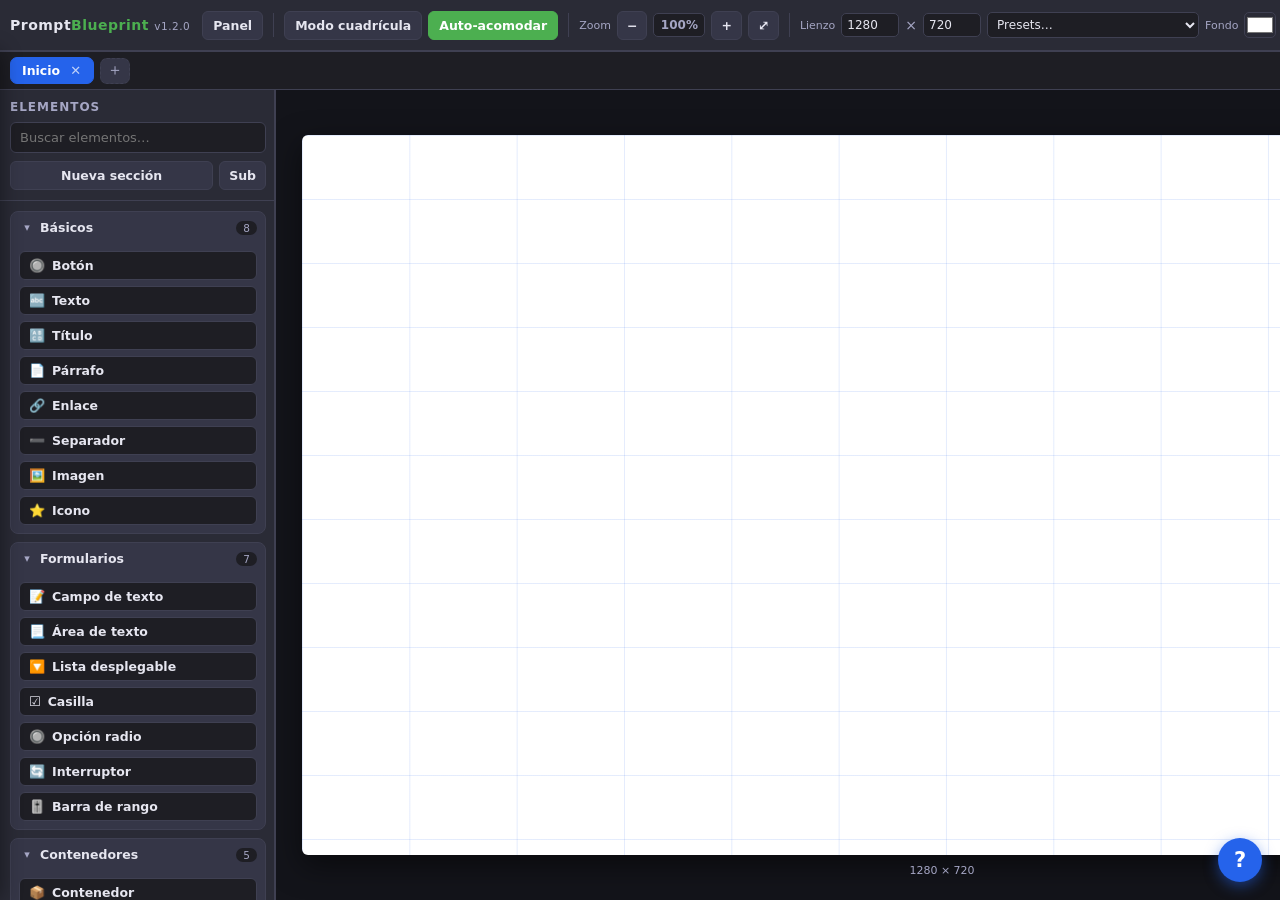
<file: index.html>
<!DOCTYPE html>
<html lang="es">
<head>
    <meta charset="UTF-8">
    <meta name="viewport" content="width=device-width, initial-scale=1.0">
    <title>PromptBlueprint v1.2.0</title>
    <link rel="stylesheet" href="css/app.css">
</head>
<body>

    <!-- ===== BARRA SUPERIOR ===== -->
    <div id="barra">
        <div class="titulo">Prompt<span>Blueprint</span> <span class="ver">v1.2.0</span></div>

        <button class="btn" id="btn-panel" onclick="togglePanel()" data-i18n="panel"></button>

        <div class="sep"></div>
        <button class="btn" id="btn-modo" onclick="toggleModo()"></button>
        <button class="btn verde" onclick="autoAcomodar()" data-i18n="autoAcomodar"></button>

        <div class="sep"></div>
        <label data-i18n="zoomTxt"></label>
        <button class="btn ico" onclick="zoomPorcentaje(-0.1)" title="-">−</button>
        <span id="zoom-porc">100%</span>
        <button class="btn ico" onclick="zoomPorcentaje(0.1)" title="+">+</button>
        <button class="btn ico" onclick="zoomAjustar()" title="Fit">⤢</button>

        <div class="sep"></div>
        <label data-i18n="lienzoTxt"></label>
        <input type="number" id="ent-ancho" value="1280" min="200" max="4000" onchange="aplicarTamanoLienzo()" title="Width">
        <span style="color:var(--texto-suave);">×</span>
        <input type="number" id="ent-alto" value="720" min="150" max="3000" onchange="aplicarTamanoLienzo()" title="Height">
        <select id="sel-preset" onchange="aplicarPreset()">
            <option value="" data-i18n="presets"></option>
            <option value="1280,720" data-i18n="presetEscritorio"></option>
            <option value="1440,900" data-i18n="presetEscritorioGrande"></option>
            <option value="768,1024" data-i18n="presetTablet"></option>
            <option value="390,844" data-i18n="presetMovil"></option>
            <option value="375,667" data-i18n="presetMovilPequeno"></option>
        </select>
        <label data-i18n="fondo"></label>
        <input type="color" id="ent-fondo" value="#ffffff" onchange="cambiarFondo()">

        <div class="sep"></div>
        <button class="btn verde" onclick="exportar()" data-i18n="exportarJSON"></button>
        <button class="btn" onclick="guardarProyecto()" data-i18n="guardarProyecto"></button>
        <button class="btn" onclick="document.getElementById('ent-cargar').click()" data-i18n="cargarProyecto"></button>
        <button class="btn" onclick="limpiarLienzo()" data-i18n="limpiarLienzo"></button>
        <button class="btn" onclick="abrirAjustes()" data-i18n="ajustes"></button>
    </div>

    <!-- ===== BARRA DE PESTAÑAS (secciones) ===== -->
    <div id="barra-pestanas">
        <button id="btn-nueva-pestania" onclick="nuevaPestania()" title="+">＋</button>
    </div>

    <!-- ===== CUERPO ===== -->
    <div id="cuerpo">

        <!-- Panel izquierdo: paleta -->
        <div id="panel">
            <div class="panel-interior">
                <div id="panel-cabecera">
                    <h3 data-i18n="elementos"></h3>
                    <input type="text" id="buscar" placeholder="" oninput="renderPaleta()">
                    <div class="fila">
                        <button class="btn" style="flex:1;" onclick="nuevaSeccion(false)" data-i18n="nuevaSeccion"></button>
                        <button class="btn ico" onclick="nuevaSeccion(true)" data-i18n="subSeccion"></button>
                    </div>
                </div>
                <div id="arbol"></div>
            </div>
        </div>

        <!-- Zona de lienzo -->
        <div id="contenedor-lienzo">
            <div id="zoom-wrap">
                <div id="lienzo">
                    <div id="mango-lienzo" title="Resize"></div>
                    <div class="mango-label" id="label-mango"></div>
                </div>
            </div>
        </div>
    </div>

    <!-- Panel de edición (izquierda de la pantalla) -->
    <div id="panel-editor">
        <div id="editor-cabecera">
            <div class="ventana-controles">
                <button class="vc minimizar" onclick="minimizarEditor()" title="Minimizar">—</button>
                <button class="vc cerrar" onclick="cerrarEditor()" title="Cerrar">✕</button>
            </div>
            <h4 data-i18n="propiedades"></h4>
            <span class="etiqueta-tipo" id="etiqueta-tipo"></span>
        </div>
        <div id="editor-cuerpo"></div>
        <div id="editor-acciones">
            <button class="btn" onclick="accionEditor('subir')"></button>
            <button class="btn" onclick="accionEditor('bajar')"></button>
            <button class="btn" onclick="accionEditor('desanidar')"></button>
            <button class="btn" onclick="accionEditor('duplicar')"></button>
            <button class="btn" style="background:var(--peligro);border-color:var(--peligro);" onclick="accionEditor('eliminar')"></button>
        </div>
    </div>

    <!-- Botón y panel FAQ -->
    <button id="boton-faq" onclick="toggleFaq()">?</button>
    <div id="panel-faq">
        <div id="faq-cabecera">
            <div class="ventana-controles">
                <button class="vc minimizar" onclick="minimizarFaq()" title="Minimizar">—</button>
                <button class="vc cerrar" onclick="toggleFaq()" title="Cerrar">✕</button>
            </div>
            <h4 data-i18n="faqTitulo"></h4>
        </div>
        <div id="faq-cuerpo"></div>
    </div>

    <!-- Modal exportar -->
    <div class="modal-fondo" id="modal-exportar">
        <div class="modal-caja">
            <div id="modal-cabecera">
                <h3 data-i18n="exportarTitulo"></h3>
                <div class="ventana-controles">
                    <button class="vc cerrar" onclick="cerrarModal()" title="Cerrar">✕</button>
                </div>
            </div>
            <div id="modal-cuerpo">
                <textarea id="json-salida" readonly spellcheck="false"></textarea>
            </div>
            <div id="modal-acciones">
                <button class="btn" onclick="copiarJson()" data-i18n="copiar"></button>
                <button class="btn verde" onclick="descargarJson()" data-i18n="descargar"></button>
            </div>
        </div>
    </div>

    <!-- Modal ajustes -->
    <div class="modal-fondo" id="modal-ajustes">
        <div class="modal-caja">
            <div id="modal-cabecera">
                <h3 data-i18n="ajustesTitulo"></h3>
                <div class="ventana-controles">
                    <button class="vc minimizar" onclick="minimizarAjustes()" title="Minimizar">—</button>
                    <button class="vc cerrar" onclick="cerrarAjustes()" title="Cerrar">✕</button>
                </div>
            </div>
            <div id="ajustes-nav"></div>
            <div id="ajustes-panel"></div>
        </div>
    </div>

    <!-- Diálogo de confirmación/entrada propio -->
    <div class="modal-fondo" id="modal-dialogo">
        <div class="modal-caja dialogo-caja">
            <div id="modal-cabecera">
                <h3 id="dialogo-titulo" data-i18n="ajustesTitulo"></h3>
                <div class="ventana-controles">
                    <button class="vc cerrar" onclick="cerrarDialogo()" title="Cerrar">✕</button>
                </div>
            </div>
            <div id="dialogo-cuerpo">
                <div id="dialogo-mensaje"></div>
                <input type="text" id="dialogo-input" style="display:none">
            </div>
            <div id="modal-acciones">
                <button class="btn" id="dialogo-cancelar" onclick="cancelarDialogo()" data-i18n="dCancelar"></button>
                <button class="btn verde" id="dialogo-aceptar" onclick="aceptarDialogo()" data-i18n="dAceptar"></button>
            </div>
        </div>
    </div>

    <!-- Popover para añadir elementos a una sección -->
    <div id="popover"></div>

    <!-- Toast -->
    <div id="toast"></div>

    <!-- Cargar proyecto -->
    <input type="file" id="ent-cargar" accept=".json,application/json" style="display:none" onchange="cargarProyecto(event)">

    <script src="js/i18n.js"></script>
    <script src="js/tipos.js"></script>
    <script src="js/app.js"></script>
</body>
</html>
</file>
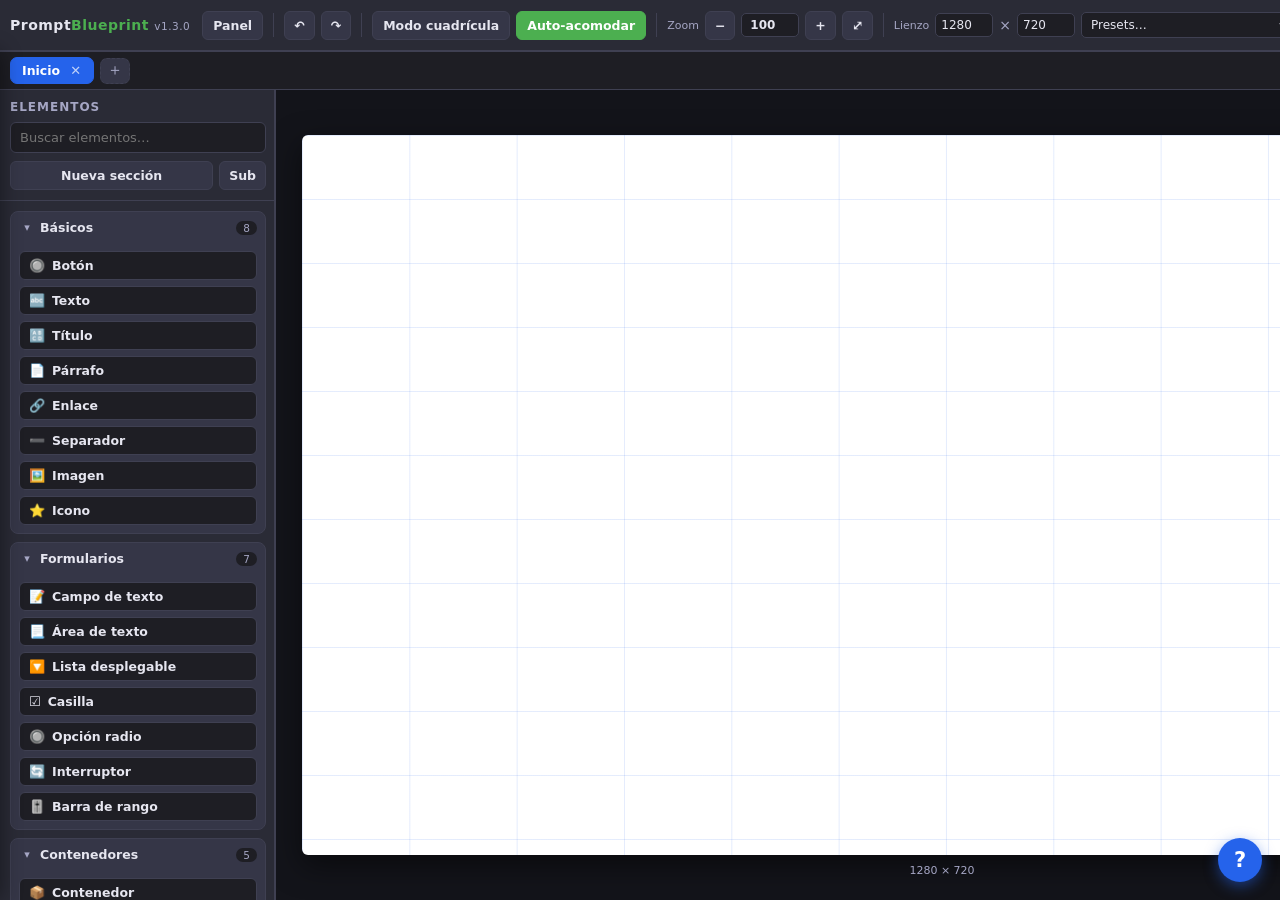
<file: PromptBlueprint.html>
<!DOCTYPE html>
<html lang="es">
<head>
    <meta charset="UTF-8">
    <meta name="viewport" content="width=device-width, initial-scale=1.0">
    <title>PromptBlueprint v1.3.0</title>
    <link rel="icon" href="logo.ico">
    <link rel="stylesheet" href="css/app.css">
</head>
<body>

    <!-- ===== BARRA SUPERIOR ===== -->
    <div id="barra">
        <div class="titulo">Prompt<span>Blueprint</span> <span class="ver">v1.3.0</span></div>

        <button class="btn" id="btn-panel" onclick="togglePanel()" data-i18n="panel"></button>

        <div class="sep"></div>
        <button class="btn ico" onclick="deshacer()" title="Deshacer">↶</button>
        <button class="btn ico" onclick="rehacer()" title="Rehacer">↷</button>

        <div class="sep"></div>
        <button class="btn" id="btn-modo" onclick="toggleModo()"></button>
        <button class="btn verde" onclick="autoAcomodar()" data-i18n="autoAcomodar"></button>

        <div class="sep"></div>
        <label data-i18n="zoomTxt"></label>
        <button class="btn ico" onclick="zoomPorcentaje(-0.1)" title="-">−</button>
        <input type="number" id="zoom-porc" value="100" min="25" max="300" step="5" onchange="zoomManual()" title="%">
        <button class="btn ico" onclick="zoomPorcentaje(0.1)" title="+">+</button>
        <button class="btn ico" onclick="zoomAjustar()" title="Fit">⤢</button>

        <div class="sep"></div>
        <label data-i18n="lienzoTxt"></label>
        <input type="number" id="ent-ancho" value="1280" min="200" max="4000" onchange="aplicarTamanoLienzo()" title="Width">
        <span style="color:var(--texto-suave);">×</span>
        <input type="number" id="ent-alto" value="720" min="150" max="3000" onchange="aplicarTamanoLienzo()" title="Height">
        <select id="sel-preset" onchange="aplicarPreset()">
            <option value="" data-i18n="presets"></option>
            <option value="1280,720" data-i18n="presetEscritorio"></option>
            <option value="1440,900" data-i18n="presetEscritorioGrande"></option>
            <option value="768,1024" data-i18n="presetTablet"></option>
            <option value="390,844" data-i18n="presetMovil"></option>
            <option value="375,667" data-i18n="presetMovilPequeno"></option>
        </select>
        <label data-i18n="fondo"></label>
        <input type="color" id="ent-fondo" value="#ffffff" onchange="cambiarFondo()">

        <div class="sep"></div>
        <button class="btn verde" onclick="exportar()" data-i18n="exportarJSON"></button>
        <button class="btn" onclick="guardarProyecto()" data-i18n="guardarProyecto"></button>
        <button class="btn" onclick="document.getElementById('ent-cargar').click()" data-i18n="cargarProyecto"></button>
        <button class="btn" onclick="limpiarLienzo()" data-i18n="limpiarLienzo"></button>
        <button class="btn" onclick="abrirAjustes()" data-i18n="ajustes"></button>
    </div>

    <!-- ===== BARRA DE PESTAÑAS (secciones) ===== -->
    <div id="barra-pestanas">
        <button id="btn-nueva-pestania" onclick="nuevaPestania()" title="+">＋</button>
    </div>

    <!-- ===== CUERPO ===== -->
    <div id="cuerpo">

        <!-- Panel izquierdo: paleta -->
        <div id="panel">
            <div class="panel-interior">
                <div id="panel-cabecera">
                    <h3 data-i18n="elementos"></h3>
                    <input type="text" id="buscar" placeholder="" oninput="renderPaleta()">
                    <div class="fila">
                        <button class="btn" style="flex:1;" onclick="nuevaSeccion(false)" data-i18n="nuevaSeccion"></button>
                        <button class="btn ico" onclick="nuevaSeccion(true)" data-i18n="subSeccion"></button>
                    </div>
                </div>
                <div id="arbol"></div>
            </div>
        </div>

        <!-- Zona de lienzo -->
        <div id="contenedor-lienzo">
            <div id="zoom-wrap">
                <div id="lienzo">
                    <div id="mango-lienzo" title="Resize"></div>
                    <div class="mango-label" id="label-mango"></div>
                </div>
            </div>
        </div>
    </div>

    <!-- Panel de edición (izquierda de la pantalla) -->
    <div id="panel-editor">
        <div id="editor-cabecera">
            <div class="ventana-controles">
                <button class="vc cerrar" onclick="cerrarEditor()" title="Cerrar">✕</button>
            </div>
            <h4 data-i18n="propiedades"></h4>
            <span class="etiqueta-tipo" id="etiqueta-tipo"></span>
        </div>
        <div id="editor-cuerpo"></div>
        <div id="editor-acciones">
            <button class="btn" onclick="accionEditor('subir')"></button>
            <button class="btn" onclick="accionEditor('bajar')"></button>
            <button class="btn" onclick="accionEditor('desanidar')"></button>
            <button class="btn" onclick="accionEditor('duplicar')"></button>
            <button class="btn" style="background:var(--peligro);border-color:var(--peligro);" onclick="accionEditor('eliminar')"></button>
        </div>
    </div>

    <!-- Botón y panel FAQ -->
    <button id="boton-faq" onclick="toggleFaq()">?</button>
    <div id="panel-faq">
        <div id="faq-cabecera">
            <div class="ventana-controles">
                <button class="vc cerrar" onclick="toggleFaq()" title="Cerrar">✕</button>
            </div>
            <h4 data-i18n="faqTitulo"></h4>
        </div>
        <div id="faq-cuerpo"></div>
    </div>

    <!-- Modal exportar -->
    <div class="modal-fondo" id="modal-exportar">
        <div class="modal-caja">
            <div id="modal-cabecera">
                <h3 data-i18n="exportarTitulo"></h3>
                <div class="ventana-controles">
                    <button class="vc cerrar" onclick="cerrarModal()" title="Cerrar">✕</button>
                </div>
            </div>
            <div id="modal-cuerpo">
                <textarea id="json-salida" readonly spellcheck="false"></textarea>
            </div>
            <div id="modal-acciones">
                <button class="btn" onclick="copiarJson()" data-i18n="copiar"></button>
                <button class="btn verde" onclick="descargarJson()" data-i18n="descargar"></button>
            </div>
        </div>
    </div>

    <!-- Modal ajustes -->
    <div class="modal-fondo" id="modal-ajustes">
        <div class="modal-caja">
            <div id="modal-cabecera">
                <h3 data-i18n="ajustesTitulo"></h3>
                <div class="ventana-controles">
                    <button class="vc cerrar" onclick="cerrarAjustes()" title="Cerrar">✕</button>
                </div>
            </div>
            <div id="ajustes-cuerpo">
                <div id="ajustes-nav"></div>
                <div id="ajustes-panel"></div>
            </div>
        </div>
    </div>

    <!-- Diálogo de confirmación/entrada propio -->
    <div class="modal-fondo" id="modal-dialogo">
        <div class="modal-caja dialogo-caja">
            <div id="modal-cabecera">
                <h3 id="dialogo-titulo" data-i18n="ajustesTitulo"></h3>
                <div class="ventana-controles">
                    <button class="vc cerrar" onclick="cerrarDialogo()" title="Cerrar">✕</button>
                </div>
            </div>
            <div id="dialogo-cuerpo">
                <div id="dialogo-mensaje"></div>
                <input type="text" id="dialogo-input" style="display:none">
            </div>
            <div id="modal-acciones">
                <button class="btn" id="dialogo-cancelar" onclick="cancelarDialogo()" data-i18n="dCancelar"></button>
                <button class="btn verde" id="dialogo-aceptar" onclick="aceptarDialogo()" data-i18n="dAceptar"></button>
            </div>
        </div>
    </div>

    <!-- Popover para añadir elementos a una sección -->
    <div id="popover"></div>

    <!-- Toast -->
    <div id="toast"></div>

    <!-- Cargar proyecto -->
    <input type="file" id="ent-cargar" accept=".json,application/json" style="display:none" onchange="cargarProyecto(event)">

    <script src="js/i18n.js"></script>
    <script src="js/tipos.js"></script>
    <script src="js/app.js"></script>
</body>
</html>
</file>
<file: css/app.css>
/* ============================================================
   PROMPTBLUEPRINT — Estilos
   ============================================================ */
:root {
    --fondo: #1e1e24;
    --panel: #2a2b36;
    --panel2: #353647;
    --borde: #3f4052;
    --texto: #e6e6f0;
    --texto-suave: #a5a6c4;
    --acento: #2563eb;
    --acento2: #4caf50;
    --peligro: #e5484d;
    --barra-h: 52px;
    --pestañas-h: 38px;
}
* { box-sizing: border-box; margin: 0; padding: 0; font-family: 'Segoe UI', system-ui, sans-serif; }
html, body { height: 100%; }
body {
    display: flex; flex-direction: column; background: var(--fondo); color: var(--texto);
    overflow: hidden; font-size: 14px;
}

/* Scrollbars */
::-webkit-scrollbar { width: 10px; height: 10px; }
::-webkit-scrollbar-thumb { background: #4a4b60; border-radius: 6px; border: 2px solid transparent; background-clip: content-box; }
::-webkit-scrollbar-thumb:hover { background: #5c5d78; }
::-webkit-scrollbar-track { background: transparent; }
* { scrollbar-width: thin; scrollbar-color: #4a4b60 transparent; }

/* ===== Barra superior ===== */
#barra {
    height: var(--barra-h); flex-shrink: 0; background: var(--panel);
    border-bottom: 2px solid var(--borde); display: flex; align-items: center; gap: 6px; padding: 0 10px;
    flex-wrap: nowrap; overflow-x: auto; overflow-y: hidden;
}
#barra .titulo { font-weight: 800; font-size: 14px; letter-spacing: .5px; white-space: nowrap; margin-right: 6px; }
#barra .titulo span { color: var(--acento2); }
#barra .titulo .ver { color: var(--texto-suave); font-size: 10.5px; font-weight: 400; }

.btn {
    background: var(--panel2); color: var(--texto); border: 1px solid var(--borde); padding: 6px 10px;
    border-radius: 6px; font-weight: 600; cursor: pointer; font-size: 12.5px; transition: background .15s;
    white-space: nowrap; flex-shrink: 0;
}
.btn:hover { background: #4a4b60; }
.btn.activo { background: var(--acento); border-color: var(--acento); color: #fff; }
.btn.verde { background: var(--acento2); border-color: var(--acento2); color: #fff; }
.btn.verde:hover { background: #45a049; }
.btn.ico { padding: 6px 9px; }
#barra .sep { width: 1px; height: 24px; background: var(--borde); margin: 0 4px; flex-shrink: 0; }
#barra label { font-size: 11px; color: var(--texto-suave); display: flex; align-items: center; gap: 4px; white-space: nowrap; flex-shrink: 0; }
#barra input[type=number] {
    width: 58px; background: var(--fondo); color: var(--texto); border: 1px solid var(--borde);
    border-radius: 5px; padding: 4px 5px; font-size: 12px; flex-shrink: 0;
}
#barra input[type=color] { width: 32px; height: 26px; border: 1px solid var(--borde); border-radius: 5px; background: none; cursor: pointer; padding: 0; flex-shrink: 0; }
#barra select {
    background: var(--fondo); color: var(--texto); border: 1px solid var(--borde); border-radius: 5px; padding: 4px 5px; font-size: 12px; flex-shrink: 0;
}
#zoom-porc { width: 52px; text-align: center; font-size: 12px; color: var(--texto-suave); font-weight: 600; background: var(--fondo); border: 1px solid var(--borde); border-radius: 5px; padding: 4px 5px; flex-shrink: 0; }

/* ===== Barra de pestañas ===== */
#barra-pestanas {
    height: var(--pestañas-h); flex-shrink: 0; background: var(--fondo); border-bottom: 1px solid var(--borde);
    display: flex; align-items: center; gap: 6px; padding: 0 10px; overflow-x: auto;
}
.pestania {
    display: flex; align-items: center; gap: 6px; background: var(--panel); border: 1px solid var(--borde);
    border-radius: 7px; padding: 5px 8px 5px 11px; cursor: pointer; font-size: 12.5px; font-weight: 600;
    white-space: nowrap; flex-shrink: 0; max-width: 220px;
}
.pestania .nom { overflow: hidden; text-overflow: ellipsis; }
.pestania:hover { background: var(--panel2); }
.pestania.activa { background: var(--acento); border-color: var(--acento); color: #fff; }
.pestania .cerrar { background: none; border: none; color: inherit; cursor: pointer; font-size: 13px; line-height: 1; padding: 1px 4px; border-radius: 4px; opacity: .7; }
.pestania .cerrar:hover { opacity: 1; background: var(--peligro); color: #fff; }
#btn-nueva-pestania {
    background: var(--panel2); border: 1px dashed var(--borde); color: var(--texto-suave); cursor: pointer;
    font-size: 16px; border-radius: 7px; width: 30px; height: 26px; flex-shrink: 0;
}
#btn-nueva-pestania:hover { color: var(--texto); border-color: var(--acento); }

/* ===== Cuerpo ===== */
#cuerpo { flex: 1; display: flex; min-height: 0; position: relative; }

/* ===== Panel izquierdo (paleta) ===== */
#panel {
    width: 276px; flex-shrink: 0; background: var(--panel); border-right: 2px solid var(--borde);
    display: flex; flex-direction: column; transition: width .25s ease, min-width .25s ease; overflow: hidden; min-width: 0;
}
#panel.oculto { width: 0; border-right: none; }
#panel .panel-interior { width: 276px; min-width: 276px; display: flex; flex-direction: column; height: 100%; }
#panel-cabecera { padding: 10px; display: flex; flex-direction: column; gap: 8px; border-bottom: 1px solid var(--borde); flex-shrink: 0; }
#panel-cabecera h3 { font-size: 12px; color: var(--texto-suave); letter-spacing: 1px; text-transform: uppercase; }
#panel-cabecera .fila { display: flex; gap: 6px; }
#buscar {
    flex: 1; background: var(--fondo); color: var(--texto); border: 1px solid var(--borde);
    border-radius: 6px; padding: 7px 9px; font-size: 13px; outline: none;
}
#buscar:focus { border-color: var(--acento); }
#arbol { flex: 1; overflow-y: auto; padding: 10px; display: flex; flex-direction: column; gap: 8px; }

.seccion { background: var(--panel2); border: 1px solid var(--borde); border-radius: 8px; overflow: visible; }
.seccion-cabecera { display: flex; align-items: center; gap: 5px; padding: 7px 8px; cursor: pointer; user-select: none; border-radius: 7px; }
.seccion-cabecera:hover { background: #3d3e50; }
.seccion-cabecera .flecha {
    width: 16px; color: var(--texto-suave); font-size: 11px; transition: transform .15s;
    background: none; border: none; cursor: pointer; padding: 2px; flex-shrink: 0;
}
.seccion-cerrada .flecha { transform: rotate(-90deg); }
.seccion-cabecera .nombre { flex: 1; font-weight: 700; font-size: 12.5px; overflow: hidden; text-overflow: ellipsis; }
.seccion-cabecera .contador { font-size: 10.5px; color: var(--texto-suave); background: var(--fondo); border-radius: 10px; padding: 1px 7px; flex-shrink: 0; }
.seccion-acciones { display: none; gap: 2px; }
.seccion-cabecera:hover .seccion-acciones { display: flex; }
.seccion-acciones .mini {
    background: none; border: none; color: var(--texto-suave); cursor: pointer; font-size: 12.5px;
    width: 20px; height: 20px; border-radius: 4px; flex-shrink: 0;
}
.seccion-acciones .mini:hover { background: var(--acento); color: #fff; }
.seccion-acciones .mini.del:hover { background: var(--peligro); }
.seccion-cuerpo { padding: 8px; display: flex; flex-direction: column; gap: 6px; }
.seccion-cerrada .seccion-cuerpo { display: none; }

.elemento-chip {
    background: var(--fondo); border: 1px solid var(--borde); border-radius: 6px; padding: 6px 9px;
    cursor: grab; font-size: 12.5px; font-weight: 600; display: flex; align-items: center; gap: 7px;
    user-select: none; transition: background .15s, border-color .15s;
}
.elemento-chip:hover { background: #3d3e50; border-color: var(--acento); }
.elemento-chip:active { cursor: grabbing; }
.elemento-chip .emoji { font-size: 13px; flex-shrink: 0; }
.elemento-chip .etq { flex: 1; }
.subsecciones { display: flex; flex-direction: column; gap: 6px; }
.resultado-vacio { color: var(--texto-suave); font-size: 12.5px; text-align: center; padding: 14px 8px; }

/* ===== Zona de lienzo ===== */
#contenedor-lienzo { flex: 1; overflow: auto; display: flex; background: #13141a; padding: 26px; position: relative; min-width: 0; }
#zoom-wrap { margin: auto; flex-shrink: 0; position: relative; transform-origin: 0 0; }
#lienzo {
    background: #ffffff; border-radius: 6px; position: relative; box-shadow: 0 10px 30px rgba(0,0,0,.5);
    transform-origin: 0 0;
}
#lienzo.modo-cuadricula { display: grid; align-content: start; }
#mango-lienzo {
    position: absolute; right: -10px; bottom: -10px; width: 20px; height: 20px; cursor: nwse-resize; z-index: 30;
    background: var(--acento); border-radius: 3px 3px 6px 3px; border: 2px solid #fff; box-shadow: 0 2px 6px rgba(0,0,0,.3);
}
.mango-label {
    position: absolute; left: 50%; bottom: -22px; transform: translateX(-50%); font-size: 11px;
    color: var(--texto-suave); white-space: nowrap; z-index: 5;
}

/* ===== Elementos dentro del lienzo ===== */
.elemento-web {
    position: relative; display: flex; align-items: center; justify-content: center; padding: 6px;
    font-size: 14px; color: #111; background: #f0f0f0; min-width: 24px; min-height: 20px; cursor: move;
    overflow: visible; line-height: 1.3;
}
.elemento-web.es-contenedor { padding: 8px; }
.elemento-web .el-texto { pointer-events: none; user-select: none; width: 100%; word-break: break-word; }
.elemento-web .pista {
    color: #b0b0b0; font-size: 11px; font-style: italic; opacity: .8; pointer-events: none; user-select: none;
}
.elemento-web .destino-badge {
    position: absolute; top: -9px; right: -9px; background: var(--acento); color: #fff; font-size: 9.5px;
    padding: 1px 6px; border-radius: 9px; pointer-events: none; white-space: nowrap; box-shadow: 0 1px 4px rgba(0,0,0,.3); z-index: 5;
}
.elemento-web.seleccionado { outline: 2px solid var(--acento); outline-offset: 1px; z-index: 10; }
.handle {
    position: absolute; width: 10px; height: 10px; background: #fff; border: 2px solid var(--acento);
    z-index: 50; border-radius: 2px;
}
.handle.n  { top: -6px; left: 50%; transform: translateX(-50%); cursor: ns-resize; }
.handle.s  { bottom: -6px; left: 50%; transform: translateX(-50%); cursor: ns-resize; }
.handle.e  { right: -6px; top: 50%; transform: translateY(-50%); cursor: ew-resize; }
.handle.w  { left: -6px; top: 50%; transform: translateY(-50%); cursor: ew-resize; }
.handle.ne { top: -6px; right: -6px; cursor: nesw-resize; }
.handle.nw { top: -6px; left: -6px; cursor: nwse-resize; }
.handle.se { bottom: -6px; right: -6px; cursor: nwse-resize; }
.handle.sw { bottom: -6px; left: -6px; cursor: nesw-resize; }

/* Animaciones */
@keyframes animFade { from { opacity: 0; } to { opacity: 1; } }
.anim-fade { animation: animFade 1.2s ease both; }
@keyframes animPulse { 0%, 100% { box-shadow: 0 0 0 0 rgba(37,99,235,.45); } 70% { box-shadow: 0 0 0 14px rgba(37,99,235,0); } }
.anim-pulse { animation: animPulse 1.6s infinite; }
@keyframes animSpin { to { transform: rotate(360deg); } }
.anim-spin .el-texto { animation: animSpin 1.2s linear infinite; }
@keyframes animBounce { 0%, 100% { transform: translateY(0); } 50% { transform: translateY(-14px); } }
.anim-bounce { animation: animBounce 1s ease-in-out infinite; }
@keyframes animSlide { from { transform: translateX(-46px); opacity: 0; } to { transform: none; opacity: 1; } }
.anim-slide { animation: animSlide .6s ease both; }
@keyframes animBrillo { from { background-position: -400px 0; } to { background-position: 400px 0; } }
.anim-carga { background: linear-gradient(90deg, #e6e6e6 25%, #f8f8f8 37%, #e6e6e6 63%); background-size: 400px 100%; animation: animBrillo 1.4s infinite; }

/* ===== Panel de edición (izquierda de la pantalla) ===== */
#panel-editor {
    position: fixed; left: 0; top: var(--barra-h); bottom: 0; width: 304px; background: var(--panel);
    border-right: 2px solid var(--acento); z-index: 120; transform: translateX(-102%); transition: transform .22s ease, left .22s ease;
    display: flex; flex-direction: column; box-shadow: 6px 0 20px rgba(0,0,0,.45);
}
#panel-editor.abierto { left: 276px; transform: translateX(0); }
#panel-editor.sin-paleta.abierto { left: 0; }
#panel-editor.abierto { transform: translateX(0); }
#editor-cabecera {
    padding: 11px 12px; border-bottom: 1px solid var(--borde); display: flex; align-items: center; gap: 8px;
    background: var(--panel2); flex-shrink: 0;
}
#editor-cabecera h4 { flex: 1; font-size: 13px; }
#editor-cabecera .etiqueta-tipo { font-size: 10.5px; color: var(--texto-suave); background: var(--fondo); padding: 2px 8px; border-radius: 10px; }
#editor-cuerpo { flex: 1; overflow-y: auto; padding: 12px; display: flex; flex-direction: column; gap: 12px; }
#editor-cuerpo .grupo { display: flex; flex-direction: column; gap: 6px; }
#editor-cuerpo .grupo label { font-size: 11px; color: var(--texto-suave); text-transform: uppercase; letter-spacing: .5px; }
#editor-cuerpo .grupo .fila { display: flex; align-items: center; gap: 8px; }
#editor-cuerpo input[type=text], #editor-cuerpo textarea, #editor-cuerpo select, #editor-cuerpo input[type=number] {
    background: var(--fondo); color: var(--texto); border: 1px solid var(--borde); border-radius: 6px;
    padding: 7px 9px; font-size: 12.5px; width: 100%; outline: none;
}
#editor-cuerpo input[type=text]:focus, #editor-cuerpo textarea:focus, #editor-cuerpo select:focus { border-color: var(--acento); }
#editor-cuerpo textarea { resize: vertical; min-height: 52px; }
#editor-cuerpo input[type=color] { width: 44px; height: 32px; border: 1px solid var(--borde); border-radius: 6px; background: none; cursor: pointer; padding: 2px; }
#editor-cuerpo input[type=range] { flex: 1; accent-color: var(--acento); }
#editor-cuerpo .valor { width: 42px; text-align: right; font-size: 12px; color: var(--texto-suave); }
#editor-cuerpo input[type=checkbox] { accent-color: var(--acento); width: 16px; height: 16px; }
#editor-cuerpo .fila-cb { display: flex; align-items: center; gap: 8px; }
#editor-cuerpo .nota { font-size: 11px; color: var(--texto-suave); font-style: italic; }
#editor-acciones {
    display: flex; gap: 6px; flex-wrap: wrap; padding: 10px; border-top: 1px solid var(--borde);
    background: var(--panel2); flex-shrink: 0;
}
#editor-acciones .btn { flex: 1; min-width: 56px; text-align: center; font-size: 11.5px; }
/* ===== Controles de ventana (cerrar, estilo .mini) ===== */
.ventana-controles { display: flex; align-items: center; gap: 4px; flex-shrink: 0; }
.ventana-controles .vc {
    background: none; border: none; color: var(--texto-suave); cursor: pointer; font-size: 12px;
    width: 22px; height: 22px; border-radius: 4px; display: flex; align-items: center; justify-content: center;
    font-weight: 700; padding: 0; line-height: 1; flex-shrink: 0;
}
.ventana-controles .vc:hover { background: var(--peligro); color: #fff; }

#editor-cabecera, #faq-cabecera, #modal-cabecera {
    display: flex; align-items: center; gap: 10px; border-bottom: 1px solid var(--borde);
    background: var(--panel2); flex-shrink: 0;
}
#editor-cabecera { padding: 8px 12px; }
#faq-cabecera { padding: 10px 13px; }
#modal-cabecera { padding: 12px 15px; }
#editor-cabecera h4, #faq-cabecera h4 { flex: 1; font-size: 13px; }
#modal-cabecera h3 { flex: 1; font-size: 14px; }

/* Estado minimizado */
#panel-editor.minimizado #editor-cuerpo,
#panel-editor.minimizado #editor-acciones,
#panel-faq.minimizado #faq-cuerpo,
#modal-ajustes.minimizado #ajustes-cuerpo { display: none; }
#panel-editor.minimizado { height: auto; }
#panel-faq.minimizado { height: auto; }
#modal-ajustes.minimizado .modal-caja { min-height: 0; }

/* ===== Diálogo propio ===== */
.dialogo-caja { width: 380px; }
#dialogo-cuerpo { padding: 16px 15px; display: flex; flex-direction: column; gap: 12px; }
#dialogo-mensaje { font-size: 13.5px; line-height: 1.5; color: var(--texto); white-space: pre-line; }
#dialogo-input {
    background: var(--fondo); color: var(--texto); border: 1px solid var(--borde); border-radius: 6px;
    padding: 8px 10px; font-size: 13px; width: 100%; outline: none;
}
#dialogo-input:focus { border-color: var(--acento); }
#modal-dialogo #modal-acciones { display: flex; gap: 8px; justify-content: flex-end; }

/* ===== Mango de redimensionado libre de elementos ===== */
.mango-el {
    position: absolute; right: -9px; bottom: -9px; width: 18px; height: 18px; cursor: nwse-resize;
    z-index: 51; background: var(--acento); border-radius: 3px; border: 2px solid #fff; box-shadow: 0 2px 6px rgba(0,0,0,.3);
}
.elemento-web.seleccionado .mango-el { display: block; }
.mango-el { display: none; }

/* ===== Presets de color en ajustes ===== */
.preset-chips { display: flex; flex-wrap: wrap; gap: 8px; }
.preset-chip {
    width: 52px; height: 34px; border-radius: 8px; border: 2px solid var(--borde); cursor: pointer;
    box-shadow: inset 0 0 0 1px rgba(255,255,255,.25); transition: transform .12s, border-color .12s;
}
.preset-chip:hover { transform: scale(1.08); border-color: var(--acento); }
.preset-chip.activo { border-color: var(--acento); outline: 2px solid var(--acento); }

/* ===== Selector de modo claro/oscuro ===== */
.modo-btns { display: flex; gap: 8px; }
.modo-btns .btn { flex: 1; }
.modo-btns .btn.activo { background: var(--acento); border-color: var(--acento); color: #fff; }

/* ===== Popover añadir elemento ===== */
#popover {
    position: fixed; z-index: 140; background: var(--panel); border: 1px solid var(--borde); border-radius: 8px;
    box-shadow: 0 10px 30px rgba(0,0,0,.5); max-height: 340px; overflow-y: auto; padding: 8px; display: none; width: 244px;
}
#popover.abierto { display: block; }
#popover .cat { font-size: 10.5px; color: var(--texto-suave); text-transform: uppercase; letter-spacing: .5px; margin: 8px 4px 4px; }
#popover .opcion { display: flex; align-items: center; gap: 8px; padding: 6px 8px; border-radius: 6px; cursor: pointer; font-size: 12.5px; }
#popover .opcion:hover { background: var(--acento); color: #fff; }

/* ===== Botón y panel FAQ ===== */
#boton-faq {
    position: fixed; right: 18px; bottom: 18px; width: 44px; height: 44px; border-radius: 50%;
    background: var(--acento); color: #fff; border: none; font-size: 21px; font-weight: 800; cursor: pointer; z-index: 110;
    box-shadow: 0 4px 14px rgba(37,99,235,.5); transition: transform .15s;
}
#boton-faq:hover { transform: scale(1.08); }
#panel-faq {
    position: fixed; right: 18px; bottom: 72px; width: 336px; max-height: 430px; background: var(--panel);
    border: 1px solid var(--borde); border-radius: 12px; box-shadow: 0 12px 34px rgba(0,0,0,.55); z-index: 110;
    display: none; flex-direction: column; overflow: hidden;
}
#panel-faq.abierto { display: flex; }
#faq-cabecera { padding: 11px 13px; background: var(--panel2); border-bottom: 1px solid var(--borde); display: flex; align-items: center; gap: 8px; flex-shrink: 0; }
#faq-cabecera h4 { flex: 1; font-size: 13px; }
#faq-cuerpo { flex: 1; min-height: 0; overflow-y: auto; padding: 12px; display: flex; flex-direction: column; gap: 14px; }
.faq-item { border: 1px solid var(--borde); border-radius: 8px; overflow: hidden; flex-shrink: 0; }
.faq-pregunta { padding: 14px 16px; cursor: pointer; font-size: 13.5px; font-weight: 600; display: flex; gap: 10px; align-items: center; line-height: 1.55; }
.faq-pregunta:hover { background: var(--panel2); }
.faq-pregunta .num { color: var(--acento); font-weight: 800; flex-shrink: 0; }
.faq-respuesta { display: none; padding: 10px 16px 15px; font-size: 13px; color: var(--texto-suave); line-height: 1.7; border-top: 1px dashed var(--borde); margin-top: 4px; padding-top: 13px; }
.faq-item.abierto .faq-respuesta { display: block; }

/* ===== Modales ===== */
.modal-fondo {
    position: fixed; inset: 0; background: rgba(0,0,0,.6); z-index: 150; display: none; align-items: center; justify-content: center; padding: 24px;
}
.modal-fondo.abierto { display: flex; }
.modal-caja {
    background: var(--panel); border: 1px solid var(--borde); border-radius: 12px; max-width: 100%;
    display: flex; flex-direction: column; box-shadow: 0 20px 50px rgba(0,0,0,.6); max-height: 92vh;
}
#modal-exportar .modal-caja { width: 700px; }
#modal-cabecera { padding: 13px 15px; border-bottom: 1px solid var(--borde); display: flex; align-items: center; gap: 10px; background: var(--panel2); flex-shrink: 0; }
#modal-cabecera h3 { flex: 1; font-size: 14px; }
#modal-cuerpo { padding: 13px; overflow: auto; }
#json-salida {
    width: 100%; min-height: 340px; background: #0e0f14; color: #00e5a0; border: 1px solid var(--borde);
    border-radius: 8px; padding: 12px; font-family: Consolas, monospace; font-size: 12px; resize: vertical; white-space: pre;
}
#modal-acciones { padding: 11px 14px; border-top: 1px solid var(--borde); display: flex; gap: 8px; justify-content: flex-end; background: var(--panel2); flex-shrink: 0; }

/* ===== Modal de ajustes ===== */
#modal-ajustes .modal-caja { width: 620px; display: flex; flex-direction: column; min-height: 420px; }
#ajustes-cuerpo { display: flex; flex-direction: row; flex: 1; min-height: 0; }
#ajustes-nav {
    width: 170px; flex-shrink: 0; border-right: 1px solid var(--borde); padding: 10px; display: flex; flex-direction: column; gap: 4px;
}
#ajustes-nav .opc {
    padding: 8px 10px; border-radius: 7px; cursor: pointer; font-size: 13px; font-weight: 600; color: var(--texto-suave);
}
#ajustes-nav .opc:hover { background: var(--panel2); color: var(--texto); }
#ajustes-nav .opc.activa { background: var(--acento); color: #fff; }
#ajustes-panel { flex: 1; padding: 14px; overflow-y: auto; display: flex; flex-direction: column; gap: 14px; }
#ajustes-panel .grupo { display: flex; flex-direction: column; gap: 8px; }
#ajustes-panel .grupo h4 { font-size: 13px; color: var(--texto-suave); text-transform: uppercase; letter-spacing: .5px; }
#ajustes-panel .fila { display: flex; align-items: center; gap: 10px; }
#ajustes-panel .fila label { flex: 1; font-size: 13px; }
#ajustes-panel input[type=color] { width: 44px; height: 30px; border: 1px solid var(--borde); border-radius: 6px; background: none; cursor: pointer; padding: 2px; }
#ajustes-panel select {
    background: var(--fondo); color: var(--texto); border: 1px solid var(--borde); border-radius: 6px; padding: 7px 9px; font-size: 13px; width: 100%;
}
#ajustes-panel .acerca-item { display: flex; gap: 10px; align-items: baseline; font-size: 13.5px; }
#ajustes-panel .acerca-item .k { color: var(--texto-suave); min-width: 130px; }
#ajustes-panel .nota { font-size: 11.5px; color: var(--texto-suave); font-style: italic; }
#ajustes-panel .faq-lista { display: flex; flex-direction: column; gap: 4px; }
#ajustes-panel input[type=number] {
    background: var(--fondo); color: var(--texto); border: 1px solid var(--borde); border-radius: 6px;
    padding: 7px 9px; font-size: 13px; width: 90px;
}

/* ===== Mensaje flotante ===== */
#toast {
    position: fixed; left: 50%; bottom: 26px; transform: translateX(-50%) translateY(80px); background: var(--acento2);
    color: #fff; padding: 10px 18px; border-radius: 8px; font-size: 13px; font-weight: 600; z-index: 200;
    box-shadow: 0 6px 20px rgba(0,0,0,.4); transition: transform .25s ease; pointer-events: none;
}
#toast.mostrar { transform: translateX(-50%) translateY(0); }
</file>
